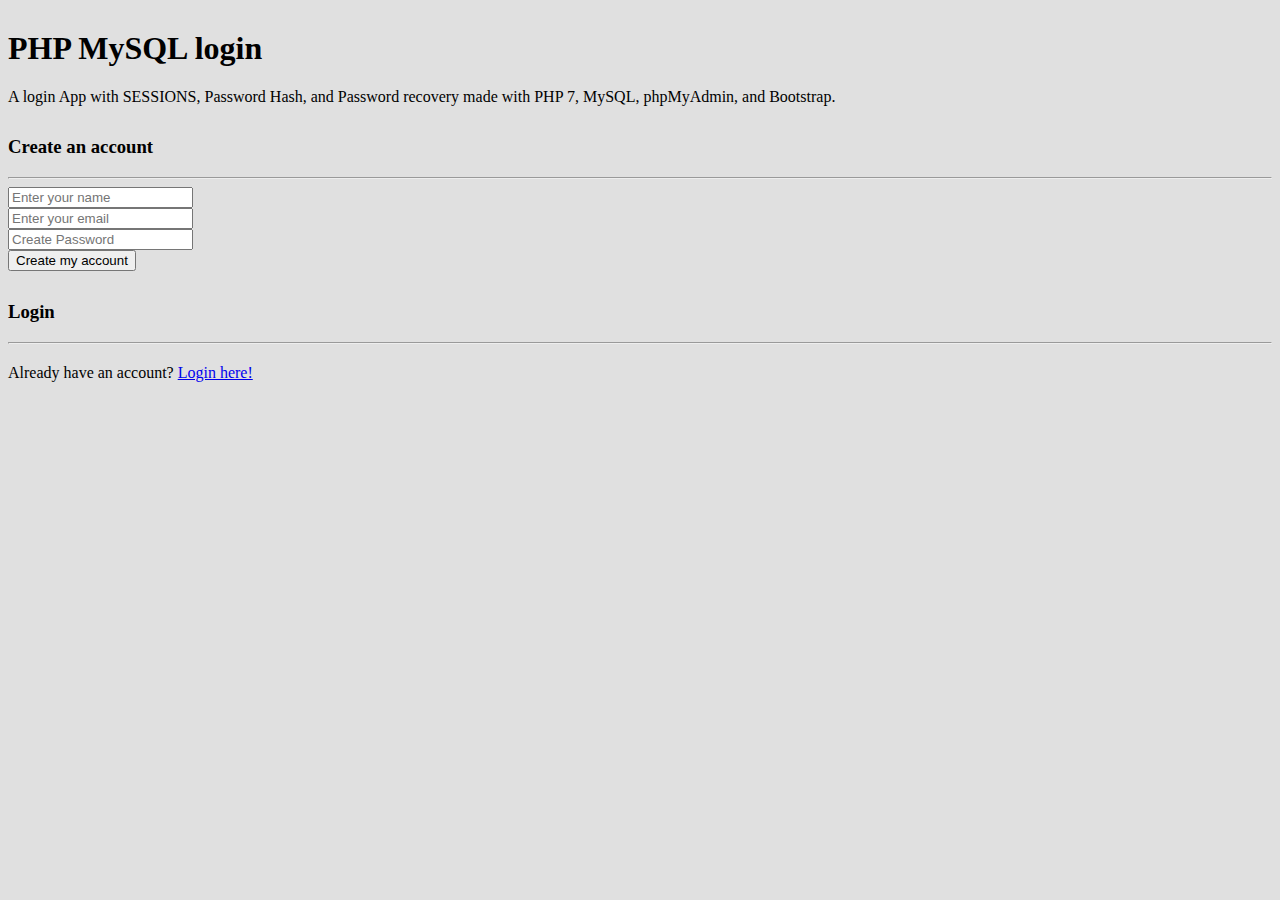
<file: index.html>
<!doctype html>

<html lang="en">
  <head>
    <title>Create an account or Login</title>
    
	<!-- Required meta tags -->
    <meta charset="utf-8">
    <meta name="viewport" content="width=device-width, initial-scale=1, shrink-to-fit=no">

    <!-- Bootstrap CSS -->
		<link rel="stylesheet" href="https://maxcdn.bootstrapcdn.com/bootstrap/4.0.0-beta.2/css/bootstrap.min.css" integrity="sha384-PsH8R72JQ3SOdhVi3uxftmaW6Vc51MKb0q5P2rRUpPvrszuE4W1povHYgTpBfshb" crossorigin="anonymous">
		<link rel="stylesheet" href="css/custom.css">
  </head>
  <body>
  
  <div class="container">
		<div class="row">
			<div class="col-sm-12">
				<h1>PHP MySQL login</h1>
				<p>A login App with SESSIONS, Password Hash, and Password recovery made with PHP 7, MySQL, phpMyAdmin, and Bootstrap.</p>		
			</div>
	</div>
	
	<div class="row">	
		<div class="col-sm-12 col-md-6 col-lg-6">
		
		<h3>Create an account</h3><hr />
		
		<form method="post" action="create-account.php" method="POST">
			<div class="form-group">				
				<input type="text" class="form-control" name="name" placeholder="Enter your name" required>			
		  </div>
		  
		  <div class="form-group">				
				<input type="email" class="form-control" name="email" aria-describedby="emailHelp" placeholder="Enter your email" required>
			</div>
		  
		  <div class="form-group">				
				<input type="password" class="form-control" name="password" placeholder="Create Password" required>
			</div>
		  
		  <button type="submit" class="btn btn-success btn-block">Create my account</button>
		</form>		
		</div>		
		<div class="col-sm-12 col-md-6 col-lg-6">
			<h3>Login</h3><hr />
			<p>Already have an account? <a href="login.html" title="Login Here">Login here!</a></p>
		</div>
	</div>
</div>
    <!-- Optional JavaScript -->
    <!-- jQuery first, then Popper.js, then Bootstrap JS -->
    <script src="https://code.jquery.com/jquery-3.2.1.slim.min.js" integrity="sha384-KJ3o2DKtIkvYIK3UENzmM7KCkRr/rE9/Qpg6aAZGJwFDMVNA/GpGFF93hXpG5KkN" crossorigin="anonymous"></script>
    <script src="https://cdnjs.cloudflare.com/ajax/libs/popper.js/1.12.3/umd/popper.min.js" integrity="sha384-vFJXuSJphROIrBnz7yo7oB41mKfc8JzQZiCq4NCceLEaO4IHwicKwpJf9c9IpFgh" crossorigin="anonymous"></script>
    <script src="https://maxcdn.bootstrapcdn.com/bootstrap/4.0.0-beta.2/js/bootstrap.min.js" integrity="sha384-alpBpkh1PFOepccYVYDB4do5UnbKysX5WZXm3XxPqe5iKTfUKjNkCk9SaVuEZflJ" crossorigin="anonymous"></script>
 
	</body>
</html>
</file>
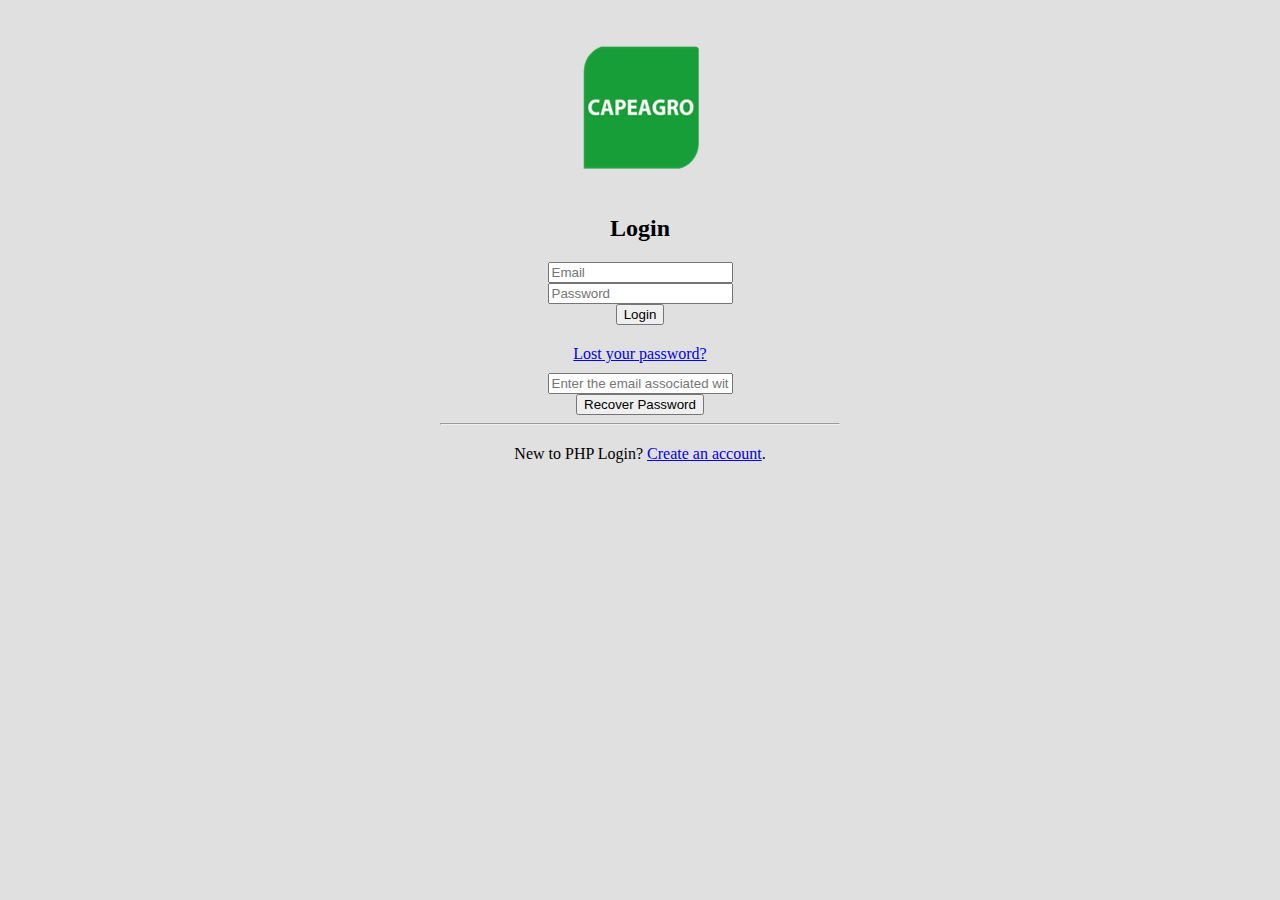
<file: login.html>
<!doctype html>
<html lang="en">
  <head>
    <title>PHP 7 Login</title>
	
    <!-- Required meta tags -->
    <meta charset="utf-8">
    <meta name="viewport" content="width=device-width, initial-scale=1, shrink-to-fit=no">

    <!-- Bootstrap CSS -->
	<link rel="stylesheet" href="https://maxcdn.bootstrapcdn.com/bootstrap/4.0.0-beta.2/css/bootstrap.min.css" integrity="sha384-PsH8R72JQ3SOdhVi3uxftmaW6Vc51MKb0q5P2rRUpPvrszuE4W1povHYgTpBfshb" crossorigin="anonymous"">
	<link rel="stylesheet" href="css/custom.css">
  </head>

  <body>
		<div class="container-fluid">
			<div class="row">
				<div class="col-lg-12">		
					<div class="card">
						<div class="loginBox">
							<img src="images/php-mysql-logo.png" class="img-responsive" alt="PHP MySQL logos">
							<h2>Login</h2>

							<form action="check-login.php" method="post">                           	
								<div class="form-group">									
									<input type="email" class="form-control input-lg" name="email" placeholder="Email" required>        
								</div>							
								<div class="form-group">        
									<input type="password" class="form-control input-lg" name="password" placeholder="Password" required>       
								</div>								    
									<button type="submit" class="btn btn-success btn-block">Login</button>
							</form>
							<!-- Collapse a form when user click Lost your password? link-->
							<p><a href="#showForm" data-toggle="collapse" aria-expanded="false" aria-controls="collapse">Lost your password?</a></p>	
							<div class="collapse" id="showForm">
								<div class='well'>
									<form action="password-recovery.php" method="post">
										<div class="form-group">										
											<input type="email" class="form-control" name="email" placeholder="Enter the email associated with the password." required>
										</div>
										<button type="submit" class="btn btn-dark">Recover Password</button>
									</form>								
								</div>
							</div>
													
							<hr><p>New to PHP Login? <a href="index.html" title="Create an account">Create an account</a>.</p>								
						</div><!-- /.loginBox -->	
					</div><!-- /.card -->
				</div><!-- /.col -->
			</div><!--/.row-->
		</div><!-- /.container -->

		<!-- Optional JavaScript -->
		<!-- jQuery first, then Popper.js, then Bootstrap JS -->
		<script src="https://code.jquery.com/jquery-3.3.1.slim.min.js" integrity="sha384-q8i/X+965DzO0rT7abK41JStQIAqVgRVzpbzo5smXKp4YfRvH+8abtTE1Pi6jizo" crossorigin="anonymous"></script>
		<script src="https://cdnjs.cloudflare.com/ajax/libs/popper.js/1.14.3/umd/popper.min.js" integrity="sha384-ZMP7rVo3mIykV+2+9J3UJ46jBk0WLaUAdn689aCwoqbBJiSnjAK/l8WvCWPIPm49" crossorigin="anonymous"></script>
		<script src="https://stackpath.bootstrapcdn.com/bootstrap/4.1.3/js/bootstrap.min.js" integrity="sha384-ChfqqxuZUCnJSK3+MXmPNIyE6ZbWh2IMqE241rYiqJxyMiZ6OW/JmZQ5stwEULTy" crossorigin="anonymous"></script>	
	</body>
</html>
</file>
<file: css/custom.css>
/* custom style for login page */
.card {    
    padding: 15px;
    max-width: 400px;
    height: auto;
    margin: 10px auto;
    text-align: center;
}
/* /end custom style for login page */

body {
    background-color: rgb(224, 224, 224);
}

p {
    margin-top: 20px;
    margin-bottom: 10px;
}

 h1, h3 {
    margin-top: 30px;
}
</file>
